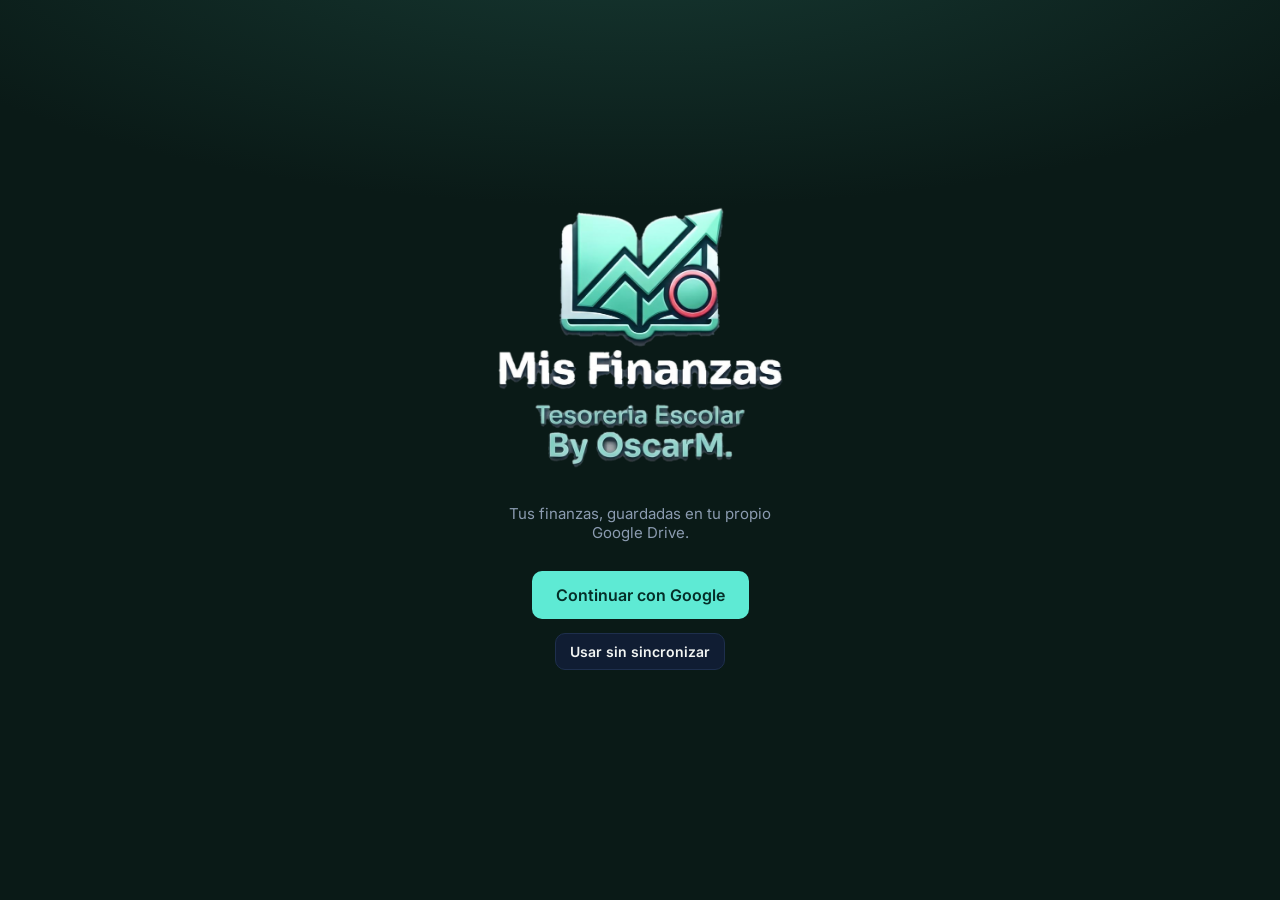
<file: index.html>
<!DOCTYPE html>
<html lang="es">
<head>
<meta charset="utf-8">
<meta name="viewport" content="width=device-width, initial-scale=1, viewport-fit=cover">
<title>Mis Finanzas</title>
<link rel="manifest" href="manifest.json">
<link rel="icon" type="image/png" sizes="64x64" href="favicon.png">
<link rel="apple-touch-icon" href="apple-touch-icon.png">
<meta name="theme-color" content="#0a1a17">
<meta name="apple-mobile-web-app-capable" content="yes">
<meta name="mobile-web-app-capable" content="yes">
<meta name="apple-mobile-web-app-title" content="Mis Finanzas">
<meta property="og:type" content="website">
<meta property="og:title" content="Mis Finanzas">
<meta property="og:description" content="Finanzas personales y tesorería escolar, guardadas en tu propio Google Drive.">
<meta property="og:image" content="https://damianmartin456.github.io/movimientos/og-image.png">
<meta property="og:url" content="https://damianmartin456.github.io/movimientos/">
<meta name="twitter:card" content="summary_large_image">
<script src="https://accounts.google.com/gsi/client" async defer></script>
<link href="https://fonts.googleapis.com/css2?family=Fraunces:wght@600;700&family=Inter:wght@400;500;600&display=swap" rel="stylesheet">
<link rel="stylesheet" href="style.css">
<link rel="stylesheet" href="app-print.css">
<link rel="stylesheet" href="app-debt.css">
<link rel="stylesheet" href="ux.css">
</head>
<body>
<div class="app">
  <div class="top"><h1 id="ttl"></h1><div class="mn" id="mn"><button class="ib" data-a="mp" aria-label="Mes anterior">‹</button><b id="ml"></b><button class="ib" data-a="mx" aria-label="Mes siguiente">›</button></div></div>
  <div id="v"></div>
</div>
<button class="fab" data-a="new" aria-label="Agregar movimiento"><svg viewBox="0 0 24 24"><path d="M12 5v14M5 12h14"/></svg></button>
<nav><div id="nav"></div></nav>
<div class="scrim" id="scrim"><div class="sheet" id="sheet" role="dialog"></div></div>
<div id="login" style="position:fixed;inset:0;z-index:50;background:radial-gradient(120% 60% at 50% -10%,#173a33,var(--bg) 55%);display:flex;flex-direction:column;align-items:center;justify-content:center;gap:14px;padding:24px;text-align:center"><img src="logo.png" alt="Mis Finanzas" style="width:min(300px,70vw);height:auto"><p class="m" style="max-width:290px;font-size:15px">Tus finanzas, guardadas en tu propio Google Drive.</p><button class="btn" id="lbtn" style="padding:14px 24px;font-size:16px">Continuar con Google</button><button class="btn g" id="loff">Usar sin sincronizar</button><div class="err" id="lerr"></div></div>
<script>try{if(localStorage.getItem('fin.auth'))document.getElementById('login').style.display='none'}catch(e){}</script>
<div id="print"></div>
<div class="toast" id="toast"><span id="tm"></span><button id="tu"></button></div>

<script src="pin.js"></script>
<script src="app-cats.js"></script>
<script src="app-core.js"></script>
<script src="app-views.js"></script>
<script src="app-views2.js"></script>
<script src="app-forms.js"></script>
<script src="ux.js"></script>
<script src="app-debt.js"></script>
<script src="app-import.js"></script>
<script src="app-scan.js"></script>
<script src="app-report.js"></script>
<script src="merge.js"></script>
<script src="app-cloud.js"></script>
</body>
</html>
</file>
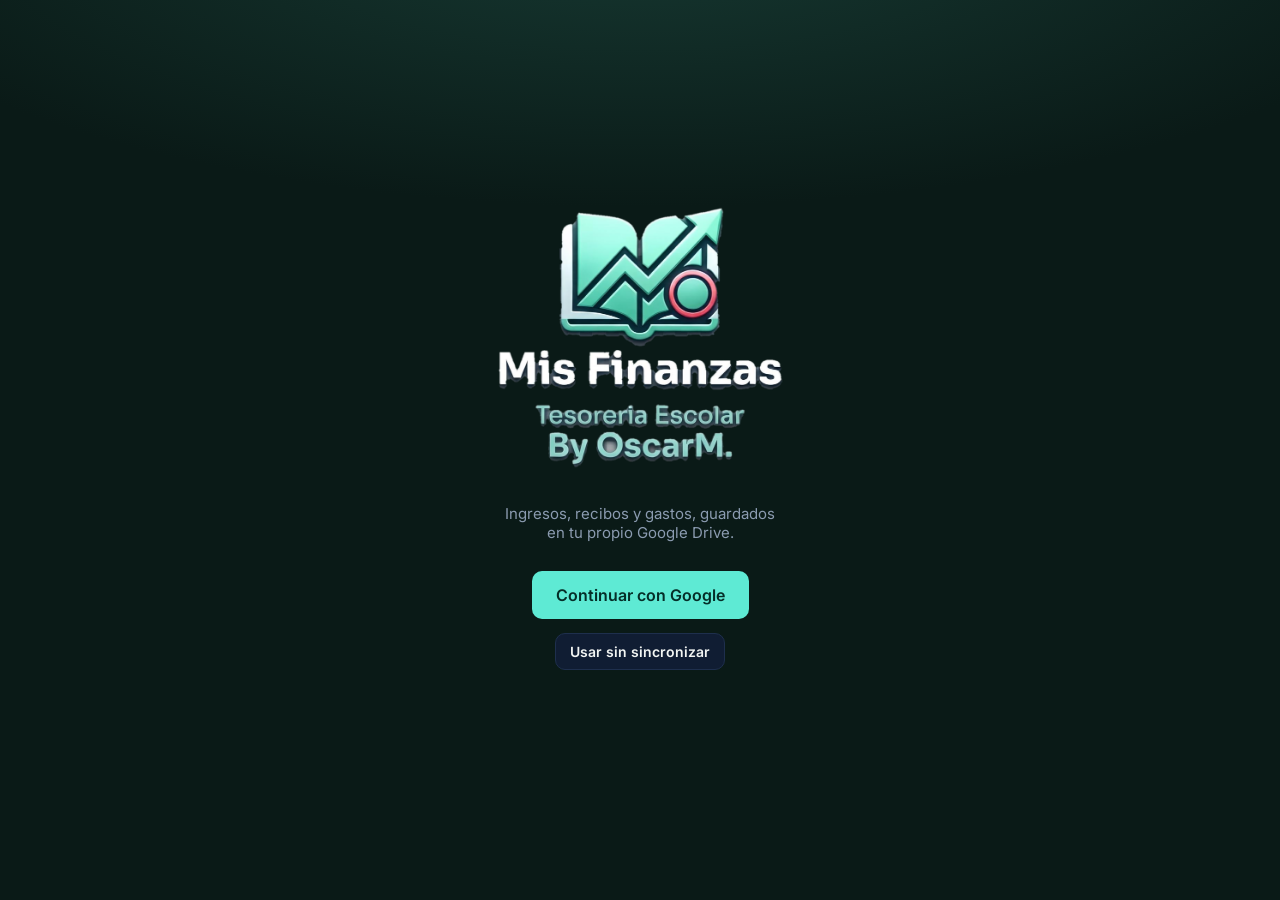
<file: tesoreria.html>
<!DOCTYPE html>
<html lang="es">
<head>
<meta charset="utf-8">
<meta name="viewport" content="width=device-width, initial-scale=1, viewport-fit=cover">
<title>Tesorería escolar · Mis Finanzas</title>
<script>window.addEventListener('error',function(e){var v=document.getElementById('v'),t=e.target||{},n=String(t.src||t.href||e.filename||'').split('/').pop().split('?')[0];if(v&&!v.innerHTML)v.innerHTML='<div style="padding:24px;color:#f0566a;font-size:14px">Error al cargar: '+(e.message||'no se pudo cargar')+(n?' ['+n+(e.lineno?':'+e.lineno:'')+']':'')+'</div>'},true)</script>
<link rel="manifest" href="manifest.json">
<link rel="icon" type="image/png" sizes="64x64" href="favicon.png">
<link rel="apple-touch-icon" href="apple-touch-icon.png">
<meta name="theme-color" content="#0a1a17">
<meta name="apple-mobile-web-app-capable" content="yes">
<meta name="mobile-web-app-capable" content="yes">
<meta name="apple-mobile-web-app-title" content="Mis Finanzas">
<meta property="og:type" content="website">
<meta property="og:title" content="Mis Finanzas">
<meta property="og:description" content="Finanzas personales y tesorería escolar, guardadas en tu propio Google Drive.">
<meta property="og:image" content="https://damianmartin456.github.io/movimientos/og-image.png">
<meta property="og:url" content="https://damianmartin456.github.io/movimientos/">
<meta name="twitter:card" content="summary_large_image">
<script src="https://accounts.google.com/gsi/client" async defer></script>
<link href="https://fonts.googleapis.com/css2?family=Fraunces:wght@600;700&family=Inter:wght@400;500;600&display=swap" rel="stylesheet">
<link rel="stylesheet" href="style.css">
<link rel="stylesheet" href="tes.css">
</head>
<body>
<div class="app"><div class="top"><h1 id="ttl"></h1></div><div id="v"></div></div>
<button class="fab" data-a="new" aria-label="Agregar"><svg viewBox="0 0 24 24"><path d="M12 5v14M5 12h14"/></svg></button>
<nav><div id="nav"></div></nav>
<div class="scrim" id="scrim"><div class="sheet" id="sheet" role="dialog"></div></div>
<div id="print"></div>
<div id="login" style="position:fixed;inset:0;z-index:50;background:radial-gradient(120% 60% at 50% -10%,#173a33,var(--bg) 55%);display:flex;flex-direction:column;align-items:center;justify-content:center;gap:14px;padding:24px;text-align:center"><img src="logo.png" alt="Mis Finanzas" style="width:min(300px,70vw);height:auto"><p class="m" style="max-width:290px;font-size:15px">Ingresos, recibos y gastos, guardados en tu propio Google Drive.</p><button class="btn" id="lbtn" style="padding:14px 24px;font-size:16px">Continuar con Google</button><button class="btn g" id="loff">Usar sin sincronizar</button><div class="err" id="lerr"></div></div>
<script>try{if(localStorage.getItem('fin.auth'))document.getElementById('login').style.display='none'}catch(e){}</script>
<div class="toast" id="toast"><span id="tm"></span><button id="tu" style="display:none"></button></div>
<script src="pin.js"></script>
<script src="t-core.js"></script>
<script src="t-views.js"></script>
<script src="t-forms.js"></script>
<script src="t-extra.js"></script>
<script src="t-report.js"></script>
<script src="t-alu.js"></script>
<script src="t-info.js"></script>
<script src="t-backup.js"></script>
<link rel="stylesheet" href="ux.css">
<script src="ux.js"></script>
<script src="t-ux.js"></script>
<script src="t-cal.js"></script>
<script src="merge.js"></script>
<script src="t-cloud.js"></script>
<script>setTimeout(function(){var F=['style.css','tes.css','t-core.js','t-views.js','t-forms.js','t-extra.js','t-report.js','t-alu.js','t-info.js','t-backup.js','t-cal.js','t-ux.js','ux.js','ux.css','merge.js','pin.js','t-cloud.js'];Promise.all(F.map(function(f){return fetch(f,{cache:'no-store'}).then(function(r){return r.text().then(function(t){return [f,r.ok&&t.trim().charAt(0)!=='<']})}).catch(function(){return [f,false]})})).then(function(R){var bad=R.filter(function(x){return !x[1]}).map(function(x){return x[0]}),v=document.getElementById('v'),ok=document.getElementById('nav').innerHTML;if(bad.length||!ok){v.innerHTML='<div style="padding:24px;color:#f0566a;font-size:14px">'+(bad.length?'Faltan o están dañados estos archivos: <b>'+bad.join(', ')+'</b>. Súbelos de nuevo a GitHub y recarga con Ctrl+Shift+R.':'La página no terminó de cargar. Recarga con Ctrl+Shift+R.')+'</div>'}})},2500)</script>
</body>
</html>
</file>
<file: style.css>
:root{color-scheme:dark;--bg:#0a1a17;--bg2:#0f2420;--card:#101d33;--line:#1e2f4d;--ink:#f2f5f3;--mute:#8b9bb0;--mint:#5eead4;--mi:#052e28;--red:#f0566a;--green:#4ade80;--amb:#fbbf24;box-sizing:border-box;padding-top:env(safe-area-inset-top,0px)}
*,*::before,*::after{box-sizing:inherit}
html{height:100%}
body{margin:0;min-height:100%;background:radial-gradient(120% 60% at 50% -10%,#173a33,var(--bg) 55%);color:var(--ink);font-family:Inter,system-ui,sans-serif}
.app{max-width:480px;margin:0 auto;padding:16px 18px calc(150px + env(safe-area-inset-bottom,0px))}
h1{font-family:Fraunces,Georgia,serif;font-size:30px;margin:0;font-weight:700}
h3{font-family:Fraunces,Georgia,serif;margin:22px 0 10px;font-size:19px;display:flex;justify-content:space-between;align-items:center}
.top{display:flex;justify-content:space-between;align-items:center;margin-bottom:14px}
.mn{display:flex;align-items:center;gap:6px;color:var(--mute);font-size:14px}
.mn b{color:var(--ink);font-weight:500;min-width:112px;text-align:center;}
.ib{background:var(--card);border:1px solid var(--line);color:var(--ink);border-radius:9px;width:32px;height:32px;cursor:pointer;font-size:16px}
.sum{display:grid;grid-template-columns:1fr 1fr;gap:10px;margin-bottom:14px}
.sum div,.box{background:var(--card);border:1px solid var(--line);border-radius:14px;padding:12px 14px}
.sum .bal{grid-column:1/-1}
small,.m{color:var(--mute);font-size:12px}
.sum b{display:block;font-size:19px;margin-top:2px;font-variant-numeric:tabular-nums}
.bal b{font-family:Fraunces,Georgia,serif;font-size:27px}
.search{display:flex;align-items:center;gap:10px;background:var(--card);border:1px solid var(--line);border-radius:12px;padding:0 14px;margin-bottom:12px}
.search input{flex:1;background:none;border:0;outline:0;color:var(--ink);font:inherit;padding:13px 0;min-width:0}
.chips{display:flex;gap:8px;overflow-x:auto;padding:2px 0 10px;scrollbar-width:none}
.chip{flex:none;font:inherit;font-size:14px;color:var(--mute);background:none;border:1px solid var(--line);border-radius:999px;padding:7px 15px;cursor:pointer}
.chip.on{background:var(--mint);border-color:var(--mint);color:var(--mi);font-weight:600}
.tags .chip.on{background:none;color:var(--mint)}
.dh{color:var(--mute);font-size:13px;margin:14px 2px 6px}
.list{display:flex;flex-direction:column;gap:8px}
.tx{display:flex;align-items:center;gap:13px;background:var(--card);border:1px solid var(--line);border-radius:14px;padding:12px 14px;cursor:pointer}
.ico{flex:none;width:42px;height:42px;border-radius:12px;display:grid;place-items:center}
.ico svg{width:21px;height:21px;fill:none;stroke:currentColor;stroke-width:1.8;stroke-linecap:round;stroke-linejoin:round}
.mid{flex:1;min-width:0}.mid b{display:block;font-weight:600;white-space:nowrap;overflow:hidden;text-overflow:ellipsis}
.amt{font-weight:600;font-variant-numeric:tabular-nums;white-space:nowrap}.out{color:var(--red)}.in{color:var(--green)}.tr{color:var(--mute)}
.empty{text-align:center;color:var(--mute);padding:34px 10px}
.bar{height:8px;background:#1a2a47;border-radius:9px;overflow:hidden;margin:7px 0 3px}.bar i{display:block;height:100%;background:var(--mint);border-radius:9px}
.row{display:flex;gap:10px;align-items:center;justify-content:space-between}
.in2,.f input,.f select{font:inherit;color:var(--ink);background:var(--card);border:1px solid var(--line);border-radius:10px;padding:10px;color-scheme:dark;min-width:0}
.in2{width:96px;text-align:right}
.btn{font:inherit;font-size:14px;font-weight:600;background:var(--mint);color:var(--mi);border:0;border-radius:10px;padding:9px 14px;cursor:pointer}
.btn.g{background:var(--card);color:var(--ink);border:1px solid var(--line)}
.x{background:none;border:0;color:var(--mute);cursor:pointer;font-size:18px}
.stack{display:flex;flex-direction:column;gap:8px}
.legend{display:grid;grid-template-columns:1fr 1fr;gap:6px 12px;font-size:13px;margin-top:10px}
.legend i{display:inline-block;width:9px;height:9px;border-radius:50%;margin-right:6px}
nav{position:fixed;left:0;right:0;bottom:0;background:#0b1816ee;backdrop-filter:blur(10px);border-top:1px solid var(--line);padding-bottom:env(safe-area-inset-bottom,0px);z-index:5}
nav div{max-width:480px;margin:0 auto;display:grid;grid-template-columns:repeat(4,1fr)}
nav button{font:inherit;font-size:12px;color:var(--mute);background:none;border:0;padding:12px 4px;cursor:pointer}
nav button.on{color:var(--mint);font-weight:600}
.fab{position:fixed;right:max(18px,calc(50% - 222px));bottom:calc(74px + env(safe-area-inset-bottom,0px));width:58px;height:58px;border-radius:50%;border:0;background:var(--mint);color:var(--mi);display:grid;place-items:center;cursor:pointer;box-shadow:0 8px 24px rgba(94,234,212,.35);z-index:6}
.fab svg{width:26px;height:26px;stroke:currentColor;stroke-width:2.4;fill:none;stroke-linecap:round}
button:focus-visible,input:focus-visible,select:focus-visible{outline:2px solid var(--mint);outline-offset:2px}
.scrim{position:fixed;inset:0;background:rgba(2,8,7,.6);display:none;align-items:flex-end;justify-content:center;z-index:20}.scrim.open{display:flex}
.sheet{width:100%;max-width:480px;max-height:92%;overflow:auto;background:var(--bg2);border:1px solid var(--line);border-radius:22px 22px 0 0;padding:18px 18px calc(18px + env(safe-area-inset-bottom,0px));animation:up .2s ease-out}
@keyframes up{from{transform:translateY(40px);opacity:0}to{transform:none;opacity:1}}
@media(prefers-reduced-motion:reduce){.sheet{animation:none}}
.sheet h2{font-family:Fraunces,Georgia,serif;margin:0 0 12px;font-size:21px}
.f{display:block;margin-bottom:10px}.f span{display:block;color:var(--mute);font-size:13px;margin-bottom:4px}.f input,.f select{width:100%}
.voice{display:flex;gap:8px;margin-bottom:14px}.voice input{flex:1;font:inherit;color:var(--ink);background:var(--card);border:1px dashed var(--mint);border-radius:10px;padding:10px;min-width:0}
.err{color:var(--red);font-size:13px;min-height:16px}
.toast{position:fixed;left:50%;transform:translateX(-50%);bottom:calc(140px + env(safe-area-inset-bottom,0px));background:#e8fffb;color:#07201c;border-radius:12px;padding:10px 14px;font-size:14px;display:none;gap:12px;align-items:center;z-index:30;max-width:92%}
.toast.on{display:flex}.toast button{background:none;border:0;font:inherit;font-weight:700;color:#0b6b5d;cursor:pointer}
@media(min-width:600px) and (max-width:899px){.app{max-width:640px}nav div{max-width:640px}.fab{right:max(18px,calc(50% - 322px))}}
@media(max-width:380px){h1{font-size:25px}.mn b{min-width:92px}.tx{padding:11px 12px;gap:10px}.sum b{font-size:17px}}
@media(min-width:900px){
nav{top:0;right:auto;width:220px;border-top:0;border-right:1px solid var(--line);padding:0}
nav div{display:flex;flex-direction:column;max-width:none;margin:0;padding:26px 14px;gap:6px}
nav div::before{content:'Mis finanzas';font-family:Fraunces,Georgia,serif;font-size:23px;font-weight:700;margin:0 10px 22px}
nav button{text-align:left;font-size:15px;padding:12px 14px;border-radius:10px}
nav button:hover{background:#0f2420}nav button.on{background:#12302b}
.app{max-width:none;margin:0 0 0 220px;padding:28px max(40px,calc((100vw - 1260px)/2)) 70px}
#v{display:grid;grid-template-columns:1fr 1fr;gap:10px 16px;align-items:start}
#v>*{grid-column:1/-1}#v>.tx{grid-column:auto}
.sum{grid-template-columns:1.5fr 1fr 1fr}.sum .bal{grid-column:auto}
.stack{display:grid;grid-template-columns:1fr 1fr}
.box svg[role=img]{max-width:560px;display:block;margin:0 auto}
.fab{right:36px;bottom:32px}
.scrim{align-items:center}.sheet{border-radius:22px;max-width:520px;max-height:90%}
.toast{bottom:40px}.tx:hover{border-color:#2c4570}}
nav div{grid-template-columns:repeat(5,1fr)}
nav a{font:inherit;font-size:12px;color:var(--mute);padding:12px 2px;text-align:center;text-decoration:none;display:block}
@media(max-width:420px){nav button,nav a{font-size:11px}}
@media(min-width:900px){nav a{text-align:left;font-size:15px;padding:12px 14px;border-radius:10px}nav a:hover{background:#0f2420}}
.mn b::first-letter{text-transform:uppercase}
</file>
<file: app-print.css>
#print{display:none;font-family:Inter,system-ui,sans-serif;-webkit-print-color-adjust:exact;print-color-adjust:exact}
#print table{width:100%;border-collapse:collapse;font-size:12px}#print th,#print td{padding:6px 8px;border-bottom:1px solid #ccc;text-align:left}#print th{color:#444;font-weight:600;font-size:11px}#print .r{text-align:right}#print thead{display:table-header-group}#print tr{break-inside:avoid}#print tbody tr:nth-child(even) td,#print table tr:nth-child(even) td{background:#f4f6f8}
#print h2{font-size:20px;margin:0 0 4px;font-family:inherit}#print h3{font-size:13px;margin:20px 0 6px;text-transform:uppercase;letter-spacing:.04em;font-family:inherit}
#print .rhd{display:flex;align-items:center;gap:14px;border-bottom:2px solid #111;padding-bottom:10px;margin-bottom:12px}#print .lg2{width:52px;height:52px;border-radius:10px}
#print .kvs{display:flex;gap:10px;margin:12px 0}#print .kv{flex:1;border:1px solid #bbb;padding:8px 10px}#print .kv small{display:block;color:#555}#print .kv b{font-size:16px}#print .bb{height:9px;background:#5b6b7f;border-radius:2px}
@page{margin:14mm;@bottom-center{content:"Página " counter(page) " de " counter(pages);font-size:10px;color:#555}}
@media print{body{background:#fff!important}body>*:not(#print){display:none!important}#print{display:block!important;color:#111}}
</file>
<file: app-debt.css>
nav div{grid-auto-flow:column;grid-auto-columns:1fr;grid-template-columns:none}
@media(max-width:420px){nav button,nav a{font-size:10.5px;padding-left:1px;padding-right:1px}}
@media(min-width:900px){nav button,nav a{font-size:15px}}
</file>
<file: ux.css>
.sy{display:flex;align-items:center;gap:6px;font-size:11px;color:var(--mute);cursor:pointer;white-space:nowrap}.sy i{width:9px;height:9px;border-radius:50%;background:#6b7a90;flex:none}.sy.grn i{background:var(--green)}.sy.amb i{background:var(--amb)}.sy.red i{background:var(--red)}.sy .f{display:none}
@media(min-width:900px){.sy .s{display:none}.sy .f{display:inline}}
@media(max-width:420px){.sy .s{display:none}}
.bad{border-color:var(--red)!important;box-shadow:0 0 0 2px rgba(240,86,106,.28)}
.shake{animation:sk .35s}@keyframes sk{20%{transform:translateX(-6px)}40%{transform:translateX(6px)}60%{transform:translateX(-4px)}80%{transform:translateX(4px)}}
@media(prefers-reduced-motion:reduce){.shake{animation:none}}
#lock{position:fixed;inset:0;z-index:200;background:radial-gradient(120% 60% at 50% -10%,#173a33,var(--bg) 55%);display:none;align-items:center;justify-content:center;padding:20px}
.lk{text-align:center;width:min(320px,100%)}.lt{font-family:Fraunces,Georgia,serif;font-size:22px;margin-bottom:16px}.ld{display:flex;gap:14px;justify-content:center;margin-bottom:10px}.ld i{width:14px;height:14px;border-radius:50%;border:2px solid var(--mute)}.ld i.on{background:var(--mint);border-color:var(--mint)}.lm{min-height:18px;color:var(--red);font-size:13px;margin-bottom:10px}
.lp{display:grid;grid-template-columns:repeat(3,1fr);gap:12px}.lp button{font:inherit;font-size:22px;color:var(--ink);background:var(--card);border:1px solid var(--line);border-radius:50%;width:72px;height:72px;margin:auto;cursor:pointer}.lp button:active{background:var(--mint);color:var(--mi)}.lf{margin-top:18px;background:none;border:0;color:var(--mute);text-decoration:underline;font:inherit;cursor:pointer}
</file>
<file: tes.css>
@media(min-width:900px){nav div::before{content:'Tesorería'}}
#print{display:none}
table{width:100%;border-collapse:collapse;font-size:14px}
th,td{text-align:left;padding:9px 8px;border-bottom:1px solid var(--line)}
th{color:var(--mute);font-weight:500;font-size:12px}td.r,th.r{text-align:right}
tr[data-a]{cursor:pointer}tr[data-a]:hover{background:#12213a}
.rec{position:relative;background:#fff;color:#111;border-radius:12px;padding:20px;font-size:14px}
.rh{text-align:center;margin-bottom:8px}.rec h4{text-align:center;letter-spacing:.08em;margin:10px 0 14px;font-size:15px}
.rf{display:flex;justify-content:space-between;gap:12px;padding:7px 0;border-bottom:1px dashed #ccc}.rf span{color:#666}.rf b{text-align:right}
.rm{font-size:30px;font-weight:700;text-align:center;margin:16px 0}
.fi{text-align:center;margin-top:34px;font-size:13px}.fi i{display:block;border-top:1px solid #111;width:60%;margin:0 auto 6px}
.cx{position:absolute;inset:0;display:grid;place-items:center;font-size:44px;font-weight:800;color:#d92d3a66;transform:rotate(-18deg);pointer-events:none}
@media print{body{background:#fff!important}body>*:not(#print){display:none!important}#print{display:block!important;color:#111;padding:24px}#print .rec{max-width:560px;margin:0 auto;border:1px solid #999;border-radius:0}#print th,#print td{border-color:#bbb}#print h2{margin:0 0 4px}}
nav div{grid-auto-flow:column;grid-auto-columns:1fr;grid-template-columns:none}
#print{font-family:Inter,system-ui,sans-serif;-webkit-print-color-adjust:exact;print-color-adjust:exact}#print *{font-family:inherit}
#print h1.rt{font-size:20px;margin:14px 0 2px;text-align:center}.rs{text-align:center;color:#555;font-size:13px;margin-bottom:14px}
.rhd{display:flex;align-items:center;gap:14px;border-bottom:2px solid #111;padding-bottom:10px}.rhd h2{font-size:18px;margin:0}.logo{max-height:64px;max-width:120px}
#print h3{font-size:14px;margin:18px 0 6px;text-transform:uppercase;letter-spacing:.04em}#print th{color:#333}
#print thead{display:table-header-group}#print tr{break-inside:avoid}#print tr:nth-child(even) td{background:#f3f5f7}#print .tot td{font-weight:700;border-top:2px solid #111;background:#fff}
.corte{max-width:360px;margin:0 auto}.bb{height:10px;background:#5b6b7f;border-radius:2px}
.firmas{display:flex;justify-content:space-around;gap:24px;margin-top:70px;text-align:center;font-size:12px;break-inside:avoid}.firmas div{flex:1}.firmas i{display:block;border-top:1px solid #111;margin:0 6px 6px}
.cp{margin-top:26px}.lg{font-size:11px;color:#555;text-align:center;margin-top:10px}.tg{position:absolute;top:8px;right:12px;font-size:11px;letter-spacing:.1em;color:#888}.rl{text-align:center;font-style:italic;color:#444;margin:-6px 0 8px}
@page{margin:14mm;@bottom-center{content:"Página " counter(page) " de " counter(pages);font-size:10px;color:#555}}
.txt{font-size:13px;line-height:1.5;margin:14px 0}.big{margin:16px auto;text-align:center;font-size:20px;font-weight:700;border:2px solid #111;padding:12px;max-width:420px}.big small{font-size:12px;font-weight:400;color:#444}
.pg{break-after:page}.pg:last-child{break-after:auto}.kvs{display:flex;gap:10px;margin:14px 0}.kv{flex:1;border:1px solid #bbb;padding:8px 10px}.kv small{display:block;color:#555}.kv b{font-size:16px}
.f textarea{width:100%;font:inherit;color:var(--ink);background:var(--card);border:1px solid var(--line);border-radius:10px;padding:10px}
.sec{padding:0;margin-bottom:10px}.sec summary{cursor:pointer;padding:14px;font-family:Fraunces,Georgia,serif;font-size:17px;font-weight:600;list-style:none}.sec summary::-webkit-details-marker{display:none}.sec summary::after{content:'+';float:right;color:var(--mute)}.sec[open] summary::after{content:'−'}.sb{padding:0 14px 14px}
</file>
